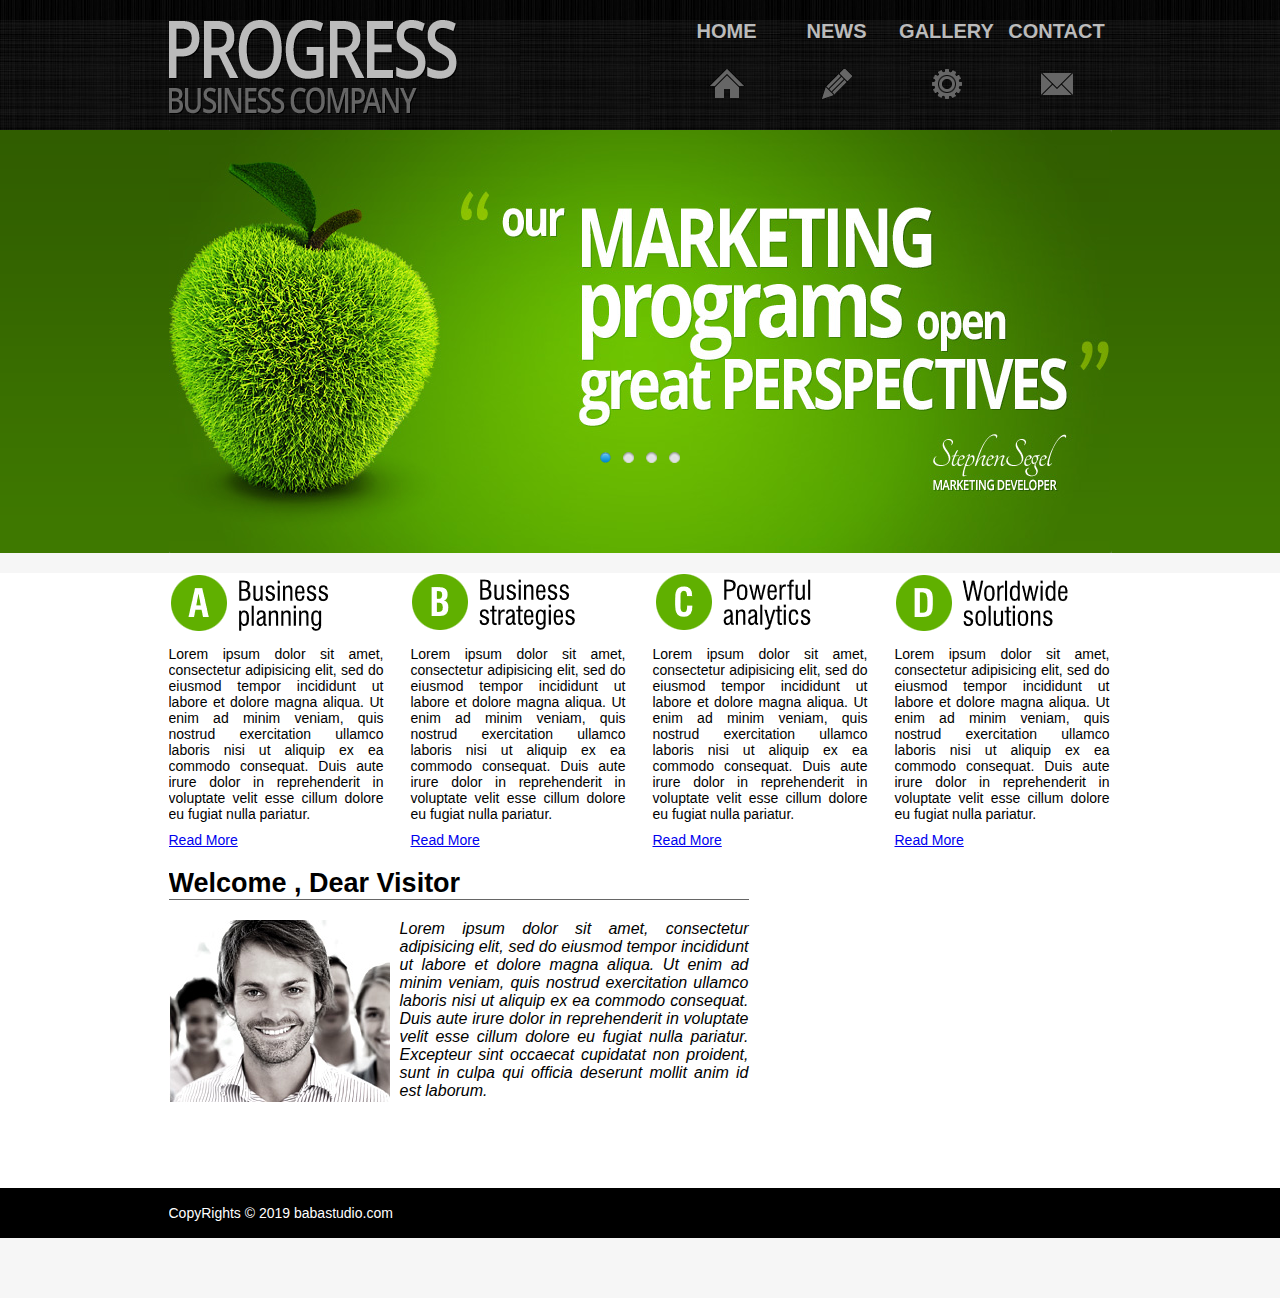
<file: index.html>
<!doctype html>
<html>
<head>
	<meta charset="utf-8">
	<title>Corporate Web</title>
	<link rel="stylesheet" type="text/css" href="styles/style.css">
	<link rel="stylesheet" type="text/css" href="styles/generic.css">
	<link rel="stylesheet" type="text/css" href="styles/js-image-slider.css">
	<script src="js/js-image-slider.js" type="text/javascript" ></script>
</head>
<body>
	<div id="wrapper">
		<div id="header">
			<!-- Start Header -->
			<div class="container">
				<div id="header_left">
					<!-- Start Header_left -->
					<img src="images/logo.png">
					<!-- End Header_left -->
				</div>
				<div id="header_right">
					<!-- Start Header_right -->
					<ul>
						<li><a href="index.html" id="itemhome">Home</a></li>
						<li><a href="#" id="itemnews">News</a></li>
						<li><a href="gallery.html" id="itemgallery">Gallery</a></li>
						<li><a href="contact.html" id="itemcontact">Contact</a></li>

					</ul>
					<!-- End Header_right -->
				</div>
			</div>
			<!-- End Header -->
		</div>
		<div id="sliderwrapper">
			<!-- Start Slider -->
			<div class="container" id="sliderFrame">
				<div id="slider">
					<img src="images/img1.jpg">
					<img src="images/img2.jpg">
					<img src="images/img3.jpg">
					<img src="images/img4.jpg">
				</div>
			</div>
			<!-- End Slider -->
		</div>
		<div id="content">
			<!-- Start Content -->
			<div class="container">
				<div id="content_top">
					<!-- Start content top -->
					<div class="content_top_item">
						<img src="images/Bussines_Planning.png">
						<p>
							Lorem ipsum dolor sit amet, consectetur adipisicing elit, sed do eiusmod
							tempor incididunt ut labore et dolore magna aliqua. Ut enim ad minim veniam,
							quis nostrud exercitation ullamco laboris nisi ut aliquip ex ea commodo
							consequat. Duis aute irure dolor in reprehenderit in voluptate velit esse
							cillum dolore eu fugiat nulla pariatur. 
						</p>
						<a href="#">Read More</a>
					</div>
					<div class="content_top_item">
						<img src="images/Business_Strategies.png">
						<p>
							Lorem ipsum dolor sit amet, consectetur adipisicing elit, sed do eiusmod
							tempor incididunt ut labore et dolore magna aliqua. Ut enim ad minim veniam,
							quis nostrud exercitation ullamco laboris nisi ut aliquip ex ea commodo
							consequat. Duis aute irure dolor in reprehenderit in voluptate velit esse
							cillum dolore eu fugiat nulla pariatur. 
						</p>
						<a href="#">Read More</a>
					</div>
					<div class="content_top_item">
						<img src="images/Powerful_Analytic.png">
						<p>
							Lorem ipsum dolor sit amet, consectetur adipisicing elit, sed do eiusmod
							tempor incididunt ut labore et dolore magna aliqua. Ut enim ad minim veniam,
							quis nostrud exercitation ullamco laboris nisi ut aliquip ex ea commodo
							consequat. Duis aute irure dolor in reprehenderit in voluptate velit esse
							cillum dolore eu fugiat nulla pariatur. 
						</p>
						<a href="#">Read More</a>
					</div>
					<div class="content_top_item">
						<img src="images/World_Wide_Sols.png">
						<p>
							Lorem ipsum dolor sit amet, consectetur adipisicing elit, sed do eiusmod
							tempor incididunt ut labore et dolore magna aliqua. Ut enim ad minim veniam,
							quis nostrud exercitation ullamco laboris nisi ut aliquip ex ea commodo
							consequat. Duis aute irure dolor in reprehenderit in voluptate velit esse
							cillum dolore eu fugiat nulla pariatur. 
						</p>
						<a href="#">Read More</a>
					</div>
					<!-- end content top-->
				</div>
				<div id="content_bottom">
					<!-- start content_bottom -->
					<div id="content_bottom_left">
						<!-- start content_bottom_left -->
						<h5>Welcome , Dear Visitor</h5>
						<p><img src="images/page1_img1.jpg">
							Lorem ipsum dolor sit amet, consectetur adipisicing elit, sed do eiusmod
							tempor incididunt ut labore et dolore magna aliqua. Ut enim ad minim veniam,
							quis nostrud exercitation ullamco laboris nisi ut aliquip ex ea commodo
							consequat. Duis aute irure dolor in reprehenderit in voluptate velit esse
							cillum dolore eu fugiat nulla pariatur. Excepteur sint occaecat cupidatat non
							proident, sunt in culpa qui officia deserunt mollit anim id est laborum.
						</p>
						<!-- end content_bottom_left -->
					</div>
					<div id="content_bottom_right">
						<!-- start content_bottom_right -->
						<iframe width="340" height="315" src="https://www.youtube.com/embed/Wl2OyaZVU3U" frameborder="0" allow="accelerometer; autoplay; encrypted-media; gyroscope; picture-in-picture" allowfullscreen></iframe>
						<!-- end content_bottom_right -->
					</div>
					<!-- end content_bottom -->
				</div>
			</div>
			<!-- End Content -->
		</div>
		<div id="footer">
			<!-- Start Footer -->
			<div class="container">
				CopyRights &copy; 2019 babastudio.com
			</div>
			<!-- End Footer -->
		</div>
	</div>
</body>
</html>
</file>
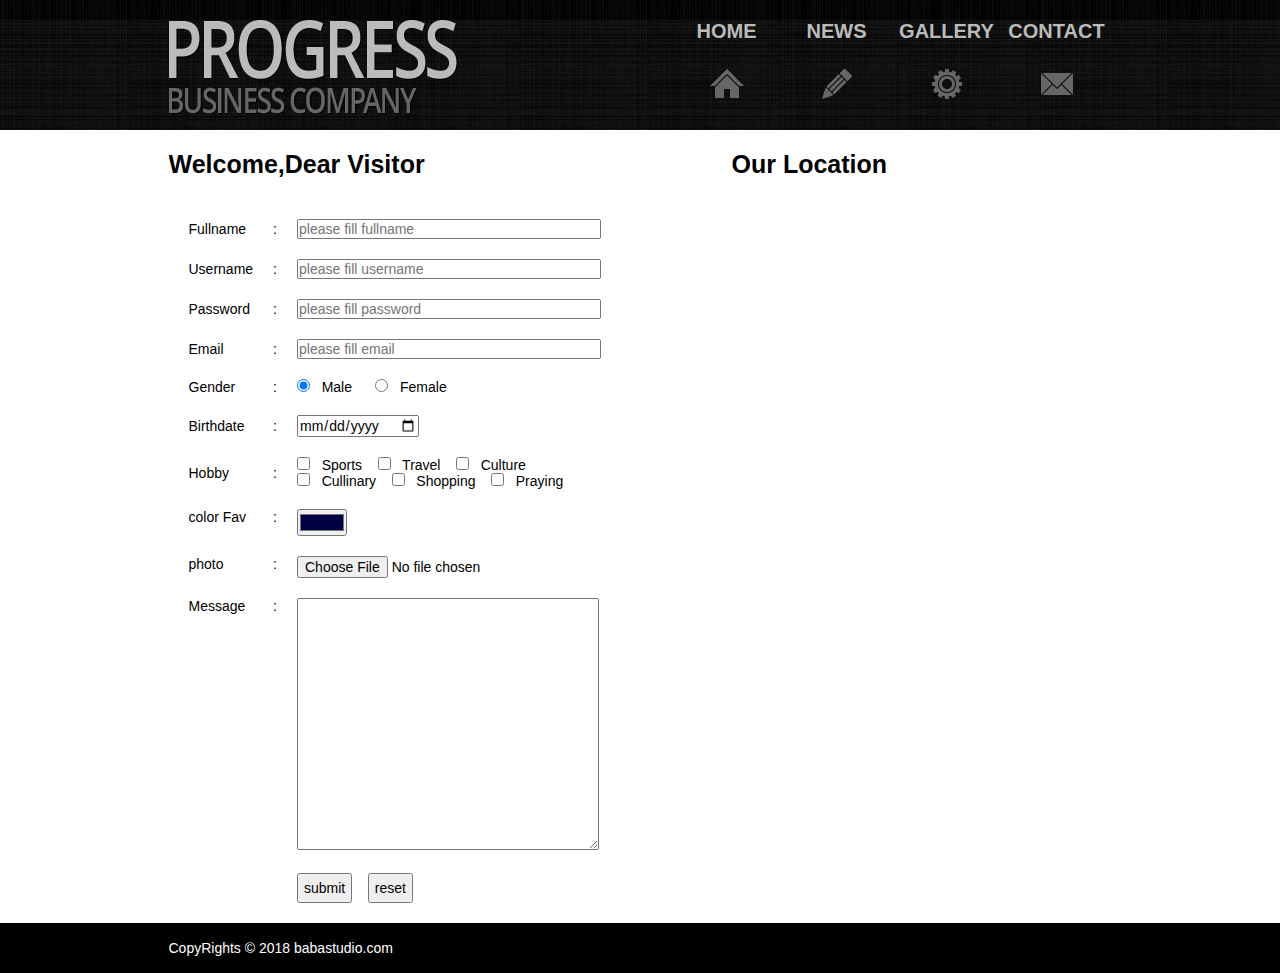
<file: contact.html>
<!doctype html>
<html>
  <head>
    <meta charset="utf-8">
    <title>Corporate Web</title>
    <link rel="stylesheet" href="styles/style.css">
    <link rel="stylesheet" href="styles/contact.css">
  </head>
    
  <body>
     <div id="wrapper">
       <div id="header">
         <!-- Start Header -->
          <div class="container">
            <div id="header_left">
              <!-- Start Header Left -->
                <img src="images/logo.png">
              <!-- End Header Left -->
            </div>
            <div id="header_right">
              <!-- Start Header Right -->
                 <ul>
                   <li><a href="index.html" id="itemhome">Home</a></li>
                   <li><a href="#" id="itemnews">News</a></li>
                   <li><a href="gallery.html" id="itemgallery">Gallery</a></li>
                   <li><a href="contact.html" id="itemcontact">Contact</a></li>
                 </ul>
              <!-- End Header Right -->
            </div>
          </div>
         <!-- End Header -->
       </div>
       
       <div id="content">
         <!-- Start Content -->
           <div class="container">
             <div id="contact_left">
                <!-- Start Contact Left -->
                   <h2 class="thetitle">Welcome,Dear Visitor</h2>
                   <form id="form_contact" method="post" action="">
                     <table cellspacing="20">
                       <tr>
                         <td>Fullname</td>
                         <td>:</td>
                         <td><input type="text" id="fullname" name="fullname" placeholder="please fill fullname" value="" required autocomplete=""></td>
                       </tr>
                       <tr>
                         <td>Username</td>
                         <td>:</td>
                         <td><input type="text" id="username" name="username" placeholder="please fill username" value=""></td>
                       </tr>
                       <tr>
                         <td>Password</td>
                         <td>:</td>
                         <td><input type="password" id="userpassword" name="userpassword" placeholder="please fill password" value=""></td>
                       </tr>
                       <tr>
                         <td>Email</td>
                         <td>:</td>
                         <td><input type="email" id="useremail" name="useremail" placeholder="please fill email" value=""></td>
                       </tr>
                       <tr>
                         <td>Gender</td>
                         <td>:</td>
                         <td><input type="radio" id="gendermale" name="gender" value="male" checked="">
                     &nbsp; Male
                     &nbsp;&nbsp;&nbsp;&nbsp;
                     <input type="radio" id="genderfemale" name="gender" value="female">
                     &nbsp; Female</td>
                       </tr>
                       <tr>
                         <td>Birthdate</td>
                         <td>:</td>
                         <td><input type="date" id="birthdate" name="birthdate"> 
                         <!-- <select id="day" name="day">
                       <option value=""> --Day-- </option>
                       <option value="1"> 1 </option>
                       <option value="2"> 2 </option>
                       <option value="3"> 3 </option>
                       <option value="4"> 4 </option>
                       <option value="5"> 5 </option>
                     </select>
                     &nbsp;&nbsp; 
                     <select id="month" name="month">
                       <option value=""> --month-- </option>
                       <option value="1"> January </option>
                       <option value="2"> February </option>
                       <option value="3"> March </option>
                       <option value="4"> April </option>
                       <option value="5"> May </option>
                     </select>
                     &nbsp;&nbsp;
                     <select id="year" name="year">
                       <option value=""> --year-- </option>
                       <option value="2018"> 2018 </option>
                       <option value="2017"> 2017 </option>
                       <option value="2016"> 2016 </option>
                       <option value="2015"> 2015 </option>
                       <option value="2014"> 2014 </option>
                     </select> -->

                   </td>
                       </tr>
                       <tr>
                         <td>Hobby</td>
                         <td>:</td>
                         <td><input type="checkbox" id="sports" name="sports" value="sports">
                     &nbsp; Sports
                     &nbsp;&nbsp;
                     <input type="checkbox" id="travel" name="travel" value="travel">
                     &nbsp; Travel
                     &nbsp;&nbsp;
                     <input type="checkbox" id="culture" name="culture" value="culture">
                     &nbsp; Culture
                     <br>
                     <input type="checkbox" id="cullinary" name="cullinary" value="cullinary">
                     &nbsp; Cullinary
                     &nbsp;&nbsp;
                     <input type="checkbox" id="shopping" name="shopping" value="shopping">
                     &nbsp; Shopping
                     &nbsp;&nbsp;
                     <input type="checkbox" id="praying" name="praying" value="praying">
                     &nbsp; Praying
                   </td>
                       </tr>
                       <tr>
                         <td valign="top">color Fav</td>
                         <td valign="top">:</td>
                         <td><input type="color" id="yourcolor" name="yourcolor" value="#000044"></td>
                         <input type="hidden" id="olphoto" name="olphoto">
                       </tr>
                       <tr>
                         <td valign="top">photo</td>
                         <td valign="top">:</td>
                         <td><input type="file" id="photo" name="photo"></td>
                         <input type="hidden" id="olphoto" name="olphoto">
                       </tr>
                       <tr>
                         <td valign="top">Message</td>
                         <td valign="top">:</td>
                         <td><textarea id="message" name="message"></textarea>
                         </td>
                       </tr>
                       <tr>
                         <td></td>
                         <td></td>
                         <td><input type="submit" id="submit" name="sabmit" value="submit">
                            &nbsp;&nbsp;
                            <input type="reset" id="reset" name="reset" value="reset">
                         </td>
                       </tr>
                     </table>
                   </form>
                <!-- End Contact Left -->
             </div>
             <div id="contact_right">
                <!-- Start Contact Right -->
                <h2 class="thetitle"> Our Location </h2>
                <iframe src="https://www.google.com/maps/embed?pb=!1m18!1m12!1m3!1d3966.195369779299!2d106.62761531471679!3d-6.237960995484589!2m3!1f0!2f0!3f0!3m2!1i1024!2i768!4f13.1!3m3!1m2!1s0x2e69fbf617855555%3A0x499c259b6b3d813a!2sKampus%20Babastudio%20-%20Tangerang.%20Kursus%20web%2C%20SEO%2C%20Internet%20marketing!5e0!3m2!1sid!2sid!4v1573542239049!5m2!1sid!2sid" width="380" height="450" frameborder="0" style="border:0;" allowfullscreen=""></iframe>
                <!-- End Contact Right -->
             </div>
           </div>
         <!-- End Content -->
       </div>
       <div id="footer">
         <!-- Start Footer -->
         <div class="container">
           CopyRights &copy; 2018 babastudio.com 
         </div>
         <!-- End Footer -->
       </div>
     </div>
  </body>
</html>
</file>
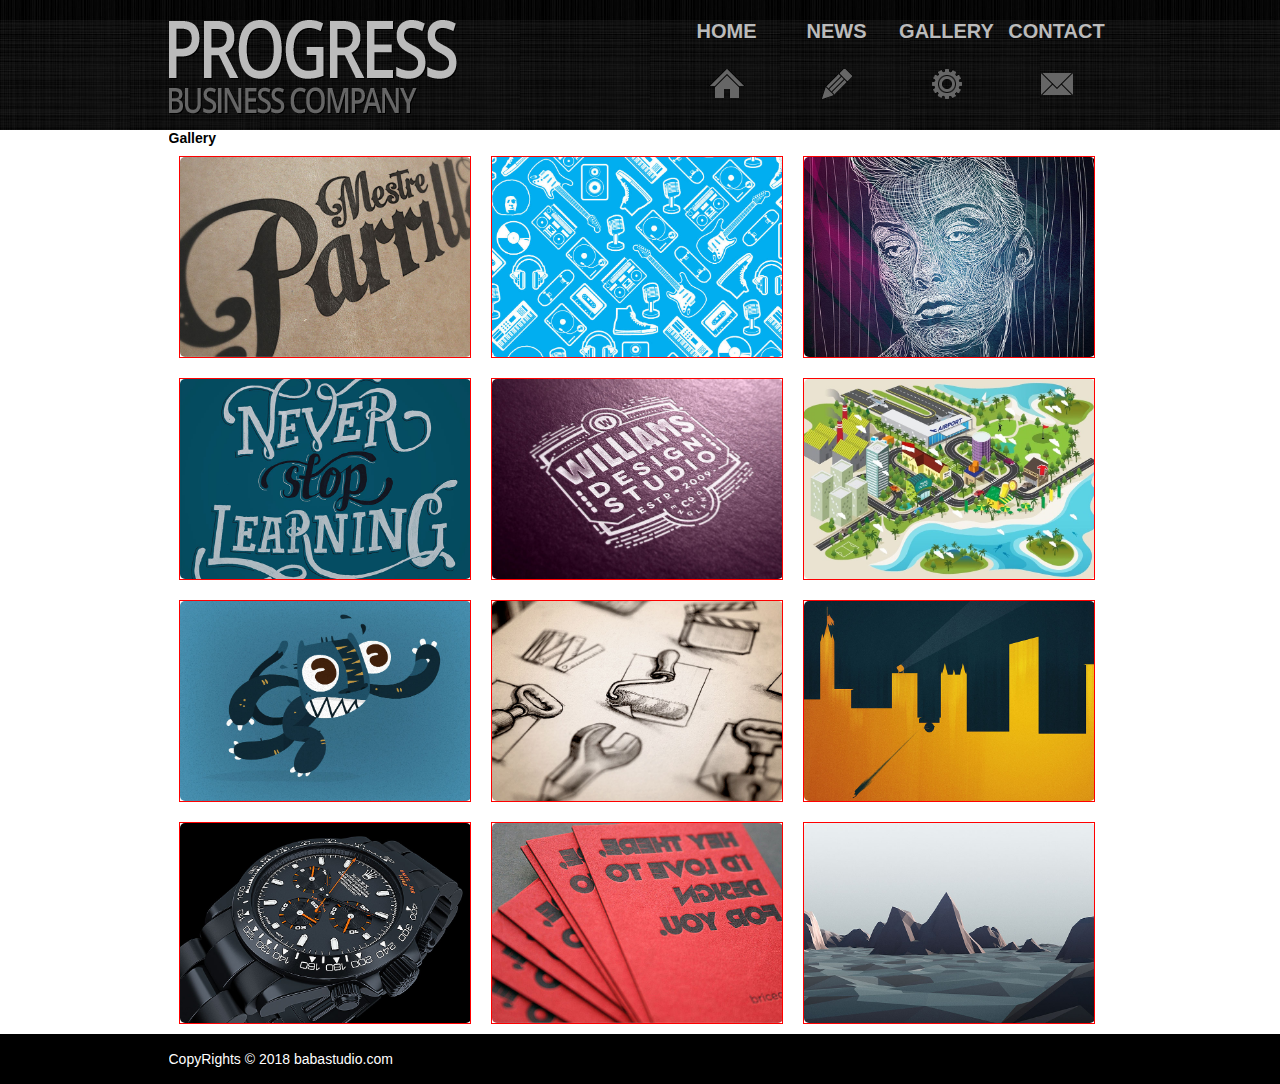
<file: gallery.html>
<!doctype html>
<html>
  <head>
    <meta charset="utf-8">
    <title>Corporate Web</title>
    <link rel="stylesheet" href="styles/style.css">
    <link rel="stylesheet" href="styles/gallery.css">
    <link rel="stylesheet" href="styles/lightbox.min.css">
   <script type="text/javascript" src="js/lightbox-plus-jquery.min.js"></script>
  </head>
    
  <body>
     <div id="wrapper">
       <div id="header">
         <!-- Start Header -->
          <div class="container">
            <div id="header_left">
              <!-- Start Header Left -->
                <img src="images/logo.png">
              <!-- End Header Left -->
            </div>
            <div id="header_right">
              <!-- Start Header Right -->
                 <ul>
                   <li><a href="index.html" id="itemhome">Home</a></li>
                   <li><a href="#" id="itemnews">News</a></li>
                   <li><a href="gallery.html" id="itemgallery">Gallery</a></li>
                   <li><a href="contact.html" id="itemcontact">Contact</a></li>
                 </ul>
              <!-- End Header Right -->
            </div>
          </div>
         <!-- End Header -->
       </div>
       
       <div id="content">
         <!-- Start Content -->
           <div class="container">
             <h2 class="thetitle">Gallery</h2>
             <ul class="img_box">
                    	<li>
                        	<a href="images/images gallery/p1.jpg" data-lightbox="dexample-set" data-title="Gambar 1">
                            <img src="images/images gallery/p1.jpg">
                            </a>
                        </li>
                        <li>
                        	<a href="images/images gallery/p2.jpg" data-lightbox="dexample-set" data-title="Gambar 2">
                        	<img src="images/images gallery/p2.jpg">
                            </a>
                        </li>
                         <li>
                        	<a href="images/images gallery/p3.jpg" data-lightbox="dexample-set" data-title="Gambar 3">
                        	<img src="images/images gallery/p3.jpg">
                            </a>
                        </li>
                         <li>
                        	<a href="images/images gallery/p4.jpg" data-lightbox="dexample-set" data-title="Gambar 4">
                        	<img src="images/images gallery/p4.jpg">
                            </a>
                        </li>
                         <li>
                        	<a href="images/images gallery/p5.jpg" data-lightbox="dexample-set" data-title="Gambar 5">
                        	<img src="images/images gallery/p5.jpg">
                            </a>
                        </li>
                         <li>
                        	<a href="images/images gallery/p6.jpg" data-lightbox="dexample-set" data-title="Gambar 6">
                        	<img src="images/images gallery/p6.jpg">
                            </a>
                        </li> <li>
                        	<a href="images/images gallery/p7.jpg" data-lightbox="dexample-set" data-title="Gambar 7">
                        	<img src="images/images gallery/p7.jpg">
                            </a>
                        </li>
                         <li>
                        	<a href="images/images gallery/p8.jpg" data-lightbox="dexample-set" data-title="Gambar 8">
                        	<img src="images/images gallery/p8.jpg">
                            </a>
                        </li> <li>
                        	<a href="images/images gallery/p9.jpg" data-lightbox="dexample-set" data-title="Gambar 9">
                        	<img src="images/images gallery/p9.jpg">
                            </a>
                        </li> <li>
                        	<a href="images/images gallery/p10.jpg" data-lightbox="dexample-set" data-title="Gambar 10">
                        	<img src="images/images gallery/p10.jpg">
                            </a>
                        </li>
                         <li>
                        	<a href="images/images gallery/p11.jpg" data-lightbox="dexample-set" data-title="Gambar 11">
                        	<img src="images/images gallery/p11.jpg">
                            </a>
                        </li>
                         <li>
                        	<a href="images/images gallery/p12.jpg" data-lightbox="dexample-set" data-title="Gambar 12">
                        	<img src="images/images gallery/p12.jpg">
                            </a>
                        </li>
                         
                       
                    </ul> 
           </div>
         <!-- End Content -->
       </div>
       <div id="footer">
         <!-- Start Footer -->
         <div class="container">
           CopyRights &copy; 2018 babastudio.com 
         </div>
         <!-- End Footer -->
       </div>
     </div>
     
  </body>
</html>
</file>
<file: styles/style.css>
* {
	margin:0px;
	padding:0px;
	font-size:14px;
	font-family:Arial, Helvetica, sans-serif;
}

#wrapper {
	width:100%;
	min-height:600px;
}

#wrapper #header {
	height:130px;
	background-image: url('../images/bg.jpg');
}
#wrapper #header #header_left {
	height:110px;
	width:228px;
	padding-top:20px;
	float:left;
}
#wrapper #header #header_right {
	height:110px;
	width:440px;
	float:right;
	padding-top:20px;
}
#wrapper #header #header_right ul {
	list-style-type:none;
}
#wrapper #header #header_right ul li {
	float:left;
	width:110px;
}
#wrapper #header #header_right a {
	font-size:20px;
	color:#BBBBBB;
	text-transform:uppercase;
	font-weight:700;
	text-decoration:none;
	display:block;
	height:79px;
	text-align:center;
	font-family:"Trebuchet MS", Arial, Helvetica, sans-serif;
}
#wrapper #header #header_right a:hover {
	color:#33FF00;
}
#wrapper #header #header_right #itemhome {
	background-image:url('../images/menu_icon1.gif');
	background-repeat:no-repeat;
	background-position:center bottom;
}
#wrapper #header #header_right #itemhome:hover {
	background-image:url('../images/menu_icon1_active.gif');
}
#wrapper #header #header_right #itemnews {
	background-image:url('../images/menu_icon2.gif');
	background-repeat:no-repeat;
	background-position:center bottom;
}
#wrapper #header #header_right #itemnews:hover {
	background-image:url('../images/menu_icon2_active.gif');
}
#wrapper #header #header_right #itemgallery {
	background-image:url('../images/menu_icon3.gif');
	background-repeat:no-repeat;
	background-position:center bottom;
}
#wrapper #header #header_right #itemgallery:hover {
	background-image:url('../images/menu_icon3_active.gif');
}
#wrapper #header #header_right #itemcontact {
	background-image:url('../images/menu_icon4.gif');
	background-repeat:no-repeat;
	background-position:center bottom;
}
#wrapper #header #header_right #itemcontact:hover {
	background-image:url('../images/menu_icon4_active.gif');
}

#wrapper #sliderwrapper {
	height:423px;
	background-image:url('../images/bg_slider.gif');
	margin-bottom:20px;
}

#wrapper #content {
	background-color:#FFFFFF;
	min-height:500px;
}
#wrapper #content #content_top {
	min-height:180px;
	overflow:hidden;
	margin-bottom:20px;
}
#wrapper #content #content_top .content_top_item {
	float:left;
	width:215px;
	min-height:180px;
	margin-right:27px;
}
#wrapper #content #content_top .content_top_item:last-child {
	margin-right:0px;
}
#wrapper #content #content_top .content_top_item img {
	margin-bottom:10px;
}
#wrapper #content #content_top .content_top_item p {
	margin-bottom:10px;
	text-align:justify;
}

#wrapper #content #content_bottom {
	min-height:320px;
}

#wrapper #content #content_bottom #content_bottom_left {
	width:580px;
	float:left;
	min-height:320px;
}

#wrapper #content #content_bottom #content_bottom_left h5 {
	font-size:27px;
	margin-bottom:20px;
	border-bottom:1px solid #666666;
}

#wrapper #content #content_bottom #content_bottom_left img {
	float:left;
	margin-right:10px;
	margin-bottom:10px;
}

#wrapper #content #content_bottom #content_bottom_left p {
	font-size:16px;
	font-style:italic;
	text-align:justify;
}

#wrapper #content #content_bottom #content_bottom_right {
	width:340px;
	float:right;
	min-height:320px;
}

#wrapper #footer {
	background-color:#000000;
	height:50px;
	color:#FFFFFF;
	line-height:50px;
}

.container {
	width:943px;
	overflow:hidden;
	min-height:45px;
	margin:auto;
}
</file>
<file: styles/generic.css>
/* For generic page styles. Not for sliders. */

body {background:#F6F6F6;font:normal 0.9em Arial; margin:0; padding:0; padding-bottom:60px;}
h2 {display:inline;}
.div1, .div2 {width:700px;margin:0 auto;}
.div1 {margin-top:30px;margin-bottom:60px;text-align:center;line-height:20px;}
.div1 P {font-size:18px;}
.div1 a, .div2 a {color:#07C; }
.div1 a {margin:0 8px;}
.div1 a.current {color:black; text-decoration:none;}
.div2 {margin-top:70px;}
.div2 li {padding-top:6px;padding-bottom:6px;}
.green {color:Green;}
.cn {font-family: "Courier New", Georgia;}
#status {display:inline-block; margin-left:26px;line-height:50px;height:50px;vertical-align:middle;}

.code
{
    border: dashed 1px #BCBCCB; padding:8px 12px; background-color: #F3F3F9; white-space:pre; font-family:"Courier New", Georgia;
    font-size:12px; margin:6px 0;overflow:auto; 
}
</file>
<file: styles/js-image-slider.css>
/* http://www.menucool.com */

#sliderFrame, #sliderFrame div {
    box-sizing: content-box;
}
#sliderFrame 
{
    width:943px;
    margin:0 auto; /*center-aligned*/
}

#slider, #slider .sliderInner {
    width:943px;height:423px;/* Must be the same size as the slider images */
    border-radius:3px;
}

#slider {
/*    background-color:white; */
    position:relative;
    margin:0 auto; /*center-aligned*/
    transform: translate3d(0,0,0);
    box-shadow: 0px 1px 5px #999999;
}

/* the link style (if an image is wrapped by a link) */
#slider a.imgLink, #slider .video {
    z-index:2;
    cursor:pointer;
    position:absolute;
    top:0px;left:0px;border:0;padding:0;margin:0;
    width:100%;height:100%;
}
#slider .video {
    background:transparent url(video.png) no-repeat 50% 50%;
}

/* Caption styles */
#slider .mc-caption {
    position:absolute;
    width:100%;
    height:auto;
    padding:10px 0;/* 10px will increase the height.*/
    left:0px;
    bottom:0px;top:auto;
    overflow:hidden;
    font: bold 14px/20px Arial;
    color:#EEE;
    text-align:center;
    background:rgba(0,0,0,0.3);
}
#slider .mc-caption a {
    color:#FB0;
}
#slider .mc-caption a:hover {
    color:#DA0;
}


/* ------ built-in navigation bullets wrapper ------*/
#slider .navBulletsWrapper  {
    top:320px;
    text-align:center;
    background:none;
    position:relative;
    z-index:3;
}

/* each bullet */
#slider .navBulletsWrapper div 
{
    width:11px; height:11px;
    font-size:0;color:White;/*hide the index number in the bullet element*/
    background:transparent url(bullet.png) no-repeat 0 0;
    display:inline-block; *display:inline; zoom:1;
    overflow:hidden;cursor:pointer;
    margin:0 6px;/* set distance between each bullet*/
}

#slider .navBulletsWrapper .active {background-position:0 -11px;}


/* --------- Others ------- */

#slider img, #slider>b, #slider a>b {
    position:absolute; border:none; display:none;
}

#slider .sliderInner {
    overflow:hidden;
    position:absolute; top:0; left:0;
}

#slider>a, #slider video, #slider audio {display:none;}
#slider div {-webkit-transform: translate3d(0,0,0);transform: translate3d(0,0,0);}
</file>
<file: styles/contact.css>
@charset "utf-8";
/* CSS Document */

#wrapper #content #contact_left {
	width:550px;
	float:left;
	min-height:500px;
}

#wrapper #content #contact_right {
	width:380px;
	float:right;
	min-height:500px;
}

.thetitle {
  font-size:25px;	
  margin-bottom:20px;
  margin-top:20px;
}

#form_contact input[type=text], input[type=password], input[type=email] {
	width:300px;
}

#form_contact textarea {
	width:300px;
	height:250px;
}

#form_contact input[type=submit], input[type=reset] {
	padding:5px;
}
</file>
<file: styles/gallery.css>
.img_box { width:100%;}
.img_box li { float:left; overflow:hidden; margin:10px; height:200px; width:290px; border:1px solid red;}
.img_box li img { height:200px; border-radius:5px;}
</file>
